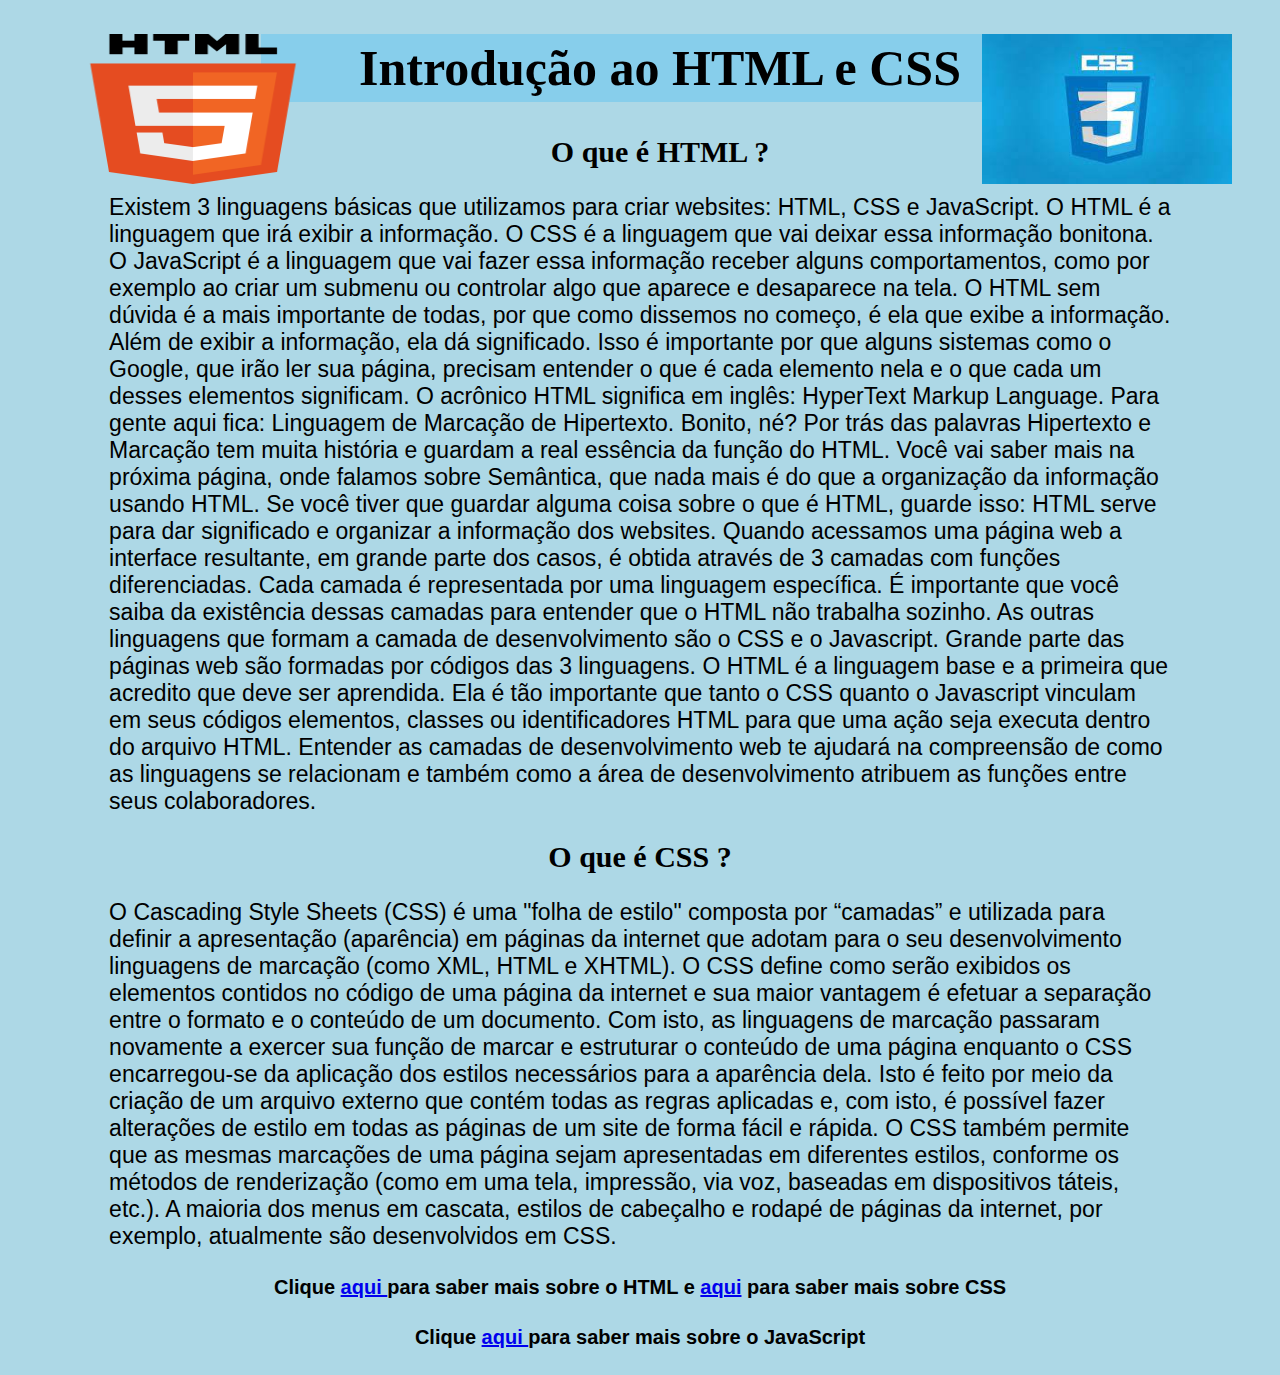
<file: index.html>
<!DOCTYPE html>
<html lang="pt-br">
<head>
    <link rel="stylesheet" type="text/css" href="css/style.css">
	<link rel="shortcut icon" href="65-659904_robo-chatbot-transparent-background-robot-transparent-png-png.png">
	<meta charset="utf-8">
   <title>HTML e CSS</title>
</head>
<body>
		<figure><img src="1200px-HTML5_logo_and_wordmark.svg.png" width="290px" height="150px" align="left"	></figure>
		<figure><img src="download.jpg" width="250px" height="150px" align="right"></figure>
		
		<h1>Introdução ao HTML e CSS</h1>

		<h2>O que é HTML ?</h2>

		<p>Existem 3 linguagens básicas que utilizamos para criar websites: HTML, CSS e JavaScript. O HTML é a linguagem que irá exibir a informação. O CSS é a linguagem que vai deixar essa informação bonitona. O JavaScript é a linguagem que vai fazer essa informação receber alguns comportamentos, como por exemplo ao criar um submenu ou controlar algo que aparece e desaparece na tela. O HTML sem dúvida é a mais importante de todas, por que como dissemos no começo, é ela que exibe a informação. Além de exibir a informação, ela dá significado. Isso é importante por que alguns sistemas como o Google, que irão ler sua página, precisam entender o que é cada elemento nela e o que cada um desses elementos significam. O acrônico HTML significa em inglês: HyperText Markup Language. Para gente aqui fica: Linguagem de Marcação de Hipertexto. Bonito, né? Por trás das palavras Hipertexto e Marcação tem muita história e guardam a real essência da função do HTML. Você vai saber mais na próxima página, onde falamos sobre Semântica, que nada mais é do que a organização da informação usando HTML. Se você tiver que guardar alguma coisa sobre o que é HTML, guarde isso: HTML serve para dar significado e organizar a informação dos websites. Quando acessamos uma página web a interface resultante, em grande parte dos casos, é obtida através de 3 camadas com funções diferenciadas. Cada camada é representada por uma linguagem específica. É importante que você saiba da existência dessas camadas para entender que o HTML não trabalha sozinho. As outras linguagens que formam a camada de desenvolvimento são o CSS e o Javascript. Grande parte das páginas web são formadas por códigos das 3 linguagens. O HTML é a linguagem base e a primeira que acredito que deve ser aprendida. Ela é tão importante que tanto o CSS quanto o Javascript vinculam em seus códigos elementos, classes ou identificadores HTML para que uma ação seja executa dentro do arquivo HTML. Entender as camadas de desenvolvimento web te ajudará na compreensão de como as linguagens se relacionam e também como a área de desenvolvimento atribuem as funções entre seus colaboradores.</p>

		<h2>O que é CSS ?</h2>

		<p>O Cascading Style Sheets (CSS) é uma "folha de estilo" composta por “camadas” e utilizada para definir a apresentação (aparência) em páginas da internet que adotam para o seu desenvolvimento linguagens de marcação (como XML, HTML e XHTML). O CSS define como serão exibidos os elementos contidos no código de uma página da internet e sua maior vantagem é efetuar a separação entre o formato e o conteúdo de um documento. Com isto, as linguagens de marcação passaram novamente a exercer sua função de marcar e estruturar o conteúdo de uma página enquanto o CSS encarregou-se da aplicação dos estilos necessários para a aparência dela. Isto é feito por meio da criação de um arquivo externo que contém todas as regras aplicadas e, com isto, é possível fazer alterações de estilo em todas as páginas de um site de forma fácil e rápida. O CSS também permite que as mesmas marcações de uma página sejam apresentadas em diferentes estilos, conforme os métodos de renderização (como em uma tela, impressão, via voz, baseadas em dispositivos táteis, etc.). A maioria dos menus em cascata, estilos de cabeçalho e rodapé de páginas da internet, por exemplo, atualmente são desenvolvidos em CSS.</p>


		<h4 style="text-align: center;">Clique <a href="https://www.w3schools.com/html/default.asp" target="_blank">aqui </a>para saber mais sobre o HTML e <a href="https://www.w3schools.com/css/default.asp" target="_blank">aqui</a> para saber mais sobre CSS</h4>

		<h4 style="text-align: center;">Clique <a href="https://lucas-marinho.github.io/site-javascript/" target="_blank">aqui </a>para saber mais sobre o JavaScript</h4>	

</body>
</html>
</file>
<file: css/style.css>
body{
	background-color: #ADD8E6;
}

header{
}


h1{
	color: black;
	font-family: arial black;
	font-size: 50px;
	text-align: center;
	margin-right: 20%;
	margin-left: 20%;
	padding-bottom: 5px;
	font-weight: bold;
	padding-top: 5px;
	background-color: #87CEEB;
}

h2{
	font-family: arial black;	
	text-align: center;
	margin-right: 20%;
	margin-left: 20%;
	font-size: 30px;
}



p{
	margin-left: 8%;
	margin-right: 8%;
	font-size: 23px;
	font-family: arial;
	text-align: ;
}


img{
	border: Spx dashed black;
}

h4{
	margin-left: 8%;
	margin-right: 8%;
	font-size: 20px;
	font-family: arial;
	text-align: ;
}

a: link{
	color: #87CEEB;
	background-color: transparent;
	text-decoration: none;
}
</file>
